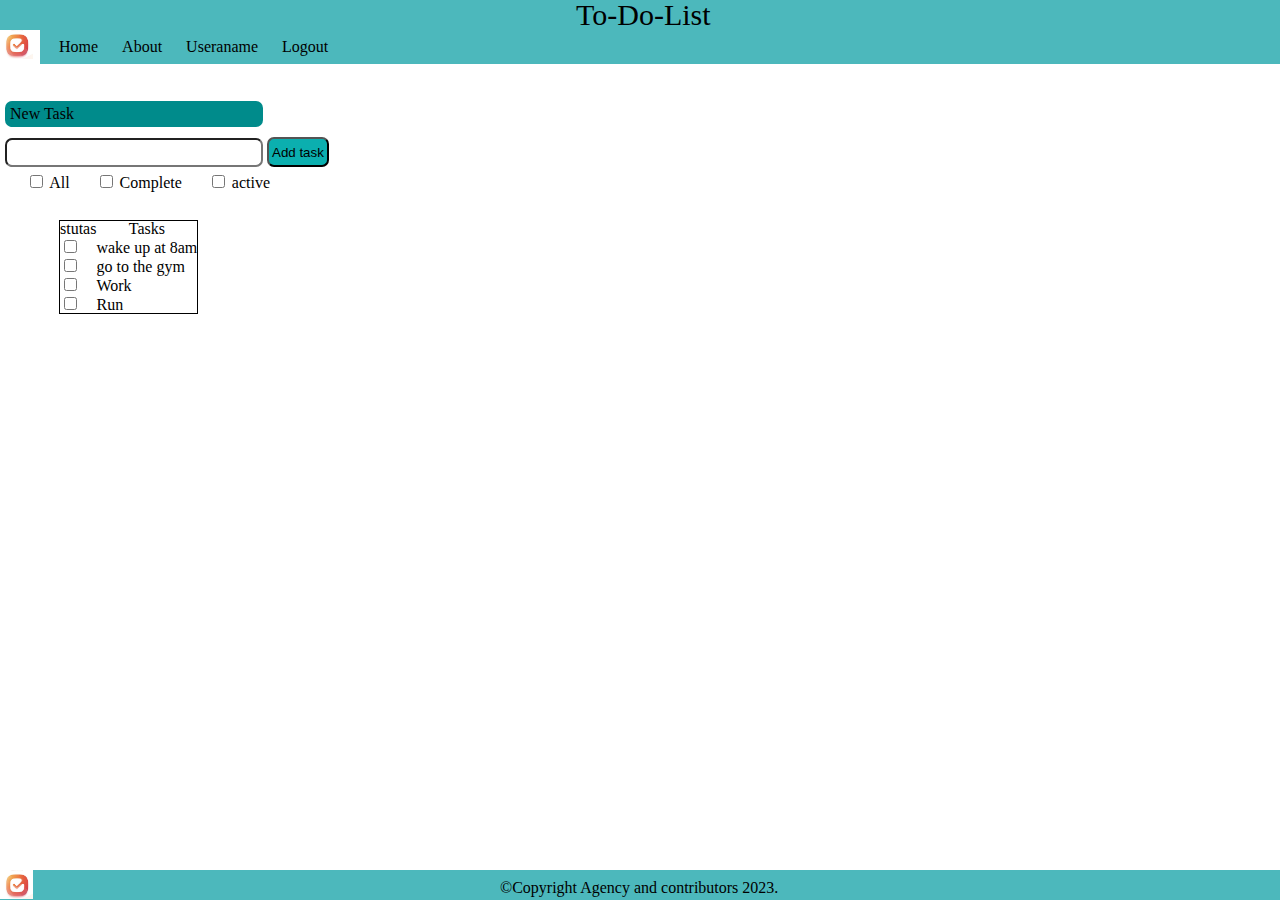
<file: index.html>
<!DOCTYPE html>
<html lang="en">
<head>
    <meta charset="UTF-8">
    <meta http-equiv="X-UA-Compatible" content="IE=edge">
    <meta name="viewport" content="width=device-width, initial-scale=1.0">
    <link rel="stylesheet" href="./style/style.css" >
    <link rel="stylesheet" href="./style/reset.css" >
    <title>To Do List</title>
</head>
<body>
    <nav>
        <!-- flex-container -->
        <div id="navid ">
            <p class="navbar">To-Do-List</p>
            <span>
                <img class="logoimg" src="./asset/todo.png">
            </span>
            
        </div>
        <div class="navid" id="navid2" >
            <a class="active" href="#home">Home</a>
            <a class="active" href="./about.html">About</a>
            <a class="active" href="">Useraname</a>
            <a class="active" href="./index.html">Logout</a>
          </div>
    </nav>
    <br>
    <br>
    <main>
    <section>
        <div class="m1">
            <p class="search2">New Task</p> 
            <input class="search1" type="search">
            <input class="btn1" type="button" value="Add task">
        </div>
    </section>
    <section>
            <div>
                <div class="menu1">
                <input type="checkbox" >
                <label> All</label><br>
               </div>
               <div class="menu1">
                <input type="checkbox"  >
                <label for="vehicle2">Complete</label><br>
               </div>
               <div class="menu1">
                <input type="checkbox">
                <label for="vehicle3">active</label><br><br>
               </div>
            </div>  
    </section>
    <section>
        <div class="table11" >
              <table style="border: 1px solid;">
                <tr>
                  <th>stutas</th>
                  <th>Tasks</th>
                </tr>
                <tr>
                  <td><input type="checkbox"  ></td>
                  <td>wake up at 8am</td>
                  
                </tr>
                <tr>
                  <td><input type="checkbox"  ></td>
                  <td>go to the gym</td>
                </tr>
                <tr>
                    <td><input type="checkbox"  ></td>
                    <td>Work</td>
                  </tr>
                  <tr>
                    <td><input type="checkbox"  ></td>
                    <td>Run</td>
                  </tr>
              </table> 
           </div>
    </section>
    <br>
   </div>
    </main>
    <div class="footer-section">
        <span>
            <img class="logoimg" src="./asset/todo.png">
        </span>
    <footer>
        <p>&copy;Copyright Agency and contributors 2023.</p>
    </footer>
   </div>
   <script src="./app.js"></script>
</body>
</html>
</file>
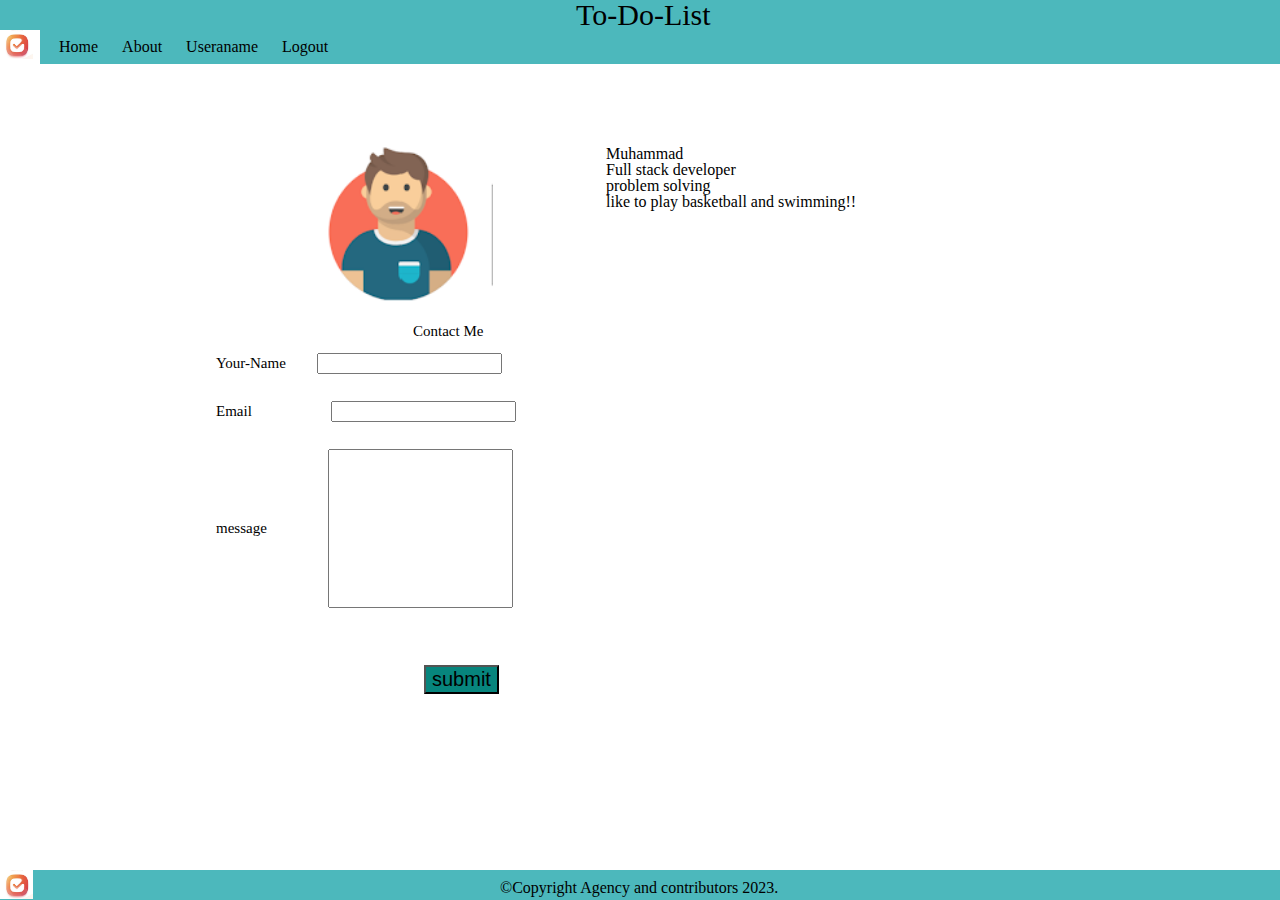
<file: about.html>
<!DOCTYPE html>
<html lang="en">
<head>
    <meta charset="UTF-8">
    <meta http-equiv="X-UA-Compatible" content="IE=edge">
    <meta name="viewport" content="width=device-width, initial-scale=1.0">
    <link rel="stylesheet" href="./style/style.css" >
    <link rel="stylesheet" href="./style/reset.css" >
    <title>Document</title>
</head>
<body>
    <nav>
        <div id="navid ">
            <p class="navbar">To-Do-List</p>
            <span>
                <img class="logoimg" src="./asset/todo.png">
            </span>
            
        </div>
        <div class="navid" id="navid2" >
            <a class="active" href="./index.html">Home</a>
            <a class="active" href="./about.html">About</a>
            <a class="active" href="">Useraname</a>
            <a class="active" href="./index.html">Logout</a>
          </div>
    </nav>
    <div id="m1">
        <img class="img-about" src="./asset/pic profile.png">
        <div class="about-txt">
            <h2>Muhammad</h2>
            <ul>
                <li>Full stack developer</li>
                <li>problem solving</li>
                <li>like to play basketball and swimming!!</li>
            </ul>
        </div>
    </div>
    <br>
    <br>
    <main>
    <main>
        <section>
         <div class="contact-form">
            <form>
                <h3 class="c">Contact Me</h3>
                <div>
                    <label class="f1">Your-Name</label>
                    <input type="text">
                </div>
                <div>
                    <label class="f2">Email</label>
                    <input type="text">
                </div>
                <div>
                    <label class="f3">message</label>
                    <input id="t2" type="text">
                </div>
                <br>
                <br>
                <input class="btn" type="submit" value="submit">
            </form>
         </div>
        </section>
    </main>
    <div class="footer-section">
        <span>
            <img class="logoimg" src="./asset/todo.png">
        </span>
    <footer>
        <p>&copy;Copyright Agency and contributors 2023.</p>
    </footer>
</body>
</html>
</file>
<file: style/style.css>
.navbar{
    background: #4cb8bc;
    /* margin-left: 45%; */
    font-size: 30px;
    padding-left: 45%;
}
#navid{
    position: relative;
    background-color:#4cb8bc; 
    padding-top: 20px;
}
.logoimg{
    position: absolute;
    width: 33px;
}
#navid2{
    background-color: #4cb8bc;
    margin-left: 40px;
    padding: 9px;
}
.active{
    text-decoration: none;
    padding: 10px;
    color: black;
}
.m1{
    padding-left: 20px;
    padding: 5px;
    border-radius: 7px;
}
.search1{
    border-radius: 7px;
    height: 29px;
    width: 258px;
}
.search2{
    width: 19.5%;
    background-color: darkcyan;
    border-radius: 7px;
    padding: 5px;
    margin-bottom: 10px;
}
.btn1{
    border-radius: 7px;
    background-color: rgb(11, 175, 175);
    padding: 3px;
    height: 30px;
}

#article-sec{
    float: left;
}
.footer-section{
    float: left;
    position:absolute;
    bottom:0;
    background-color: #4cb8bc;
    width: 100%;
    height: 30px;
}
footer p{
    margin-left: 500px;
    padding-top: 10px;
}
.menu1{
    float: left;
    padding-left: 26px;
}
 .table11{
    padding-top: 38px;
    padding-left: 49px;
    margin: 10px;
    /* border: 1px solid; */
} 
/* table, th, td {
    border: 1px solid;
} */
th ,td{
    border: 1px solid;
}
.img-about{
    float: left;
    margin-left: 31px;
    width: 20%;
}
#m1{
    padding: 82px;
    padding-left: 278px;
}
.about-txt{
    padding-left: 328px;
}
.contact-form{
   
    margin-left: 216px;
    margin-right: 216px;
    font-size: 15px;
}
.c{
    margin-left: 197px;
    padding-bottom: 14px;
}

.f1{
    padding-right: 27px;
}
.f2{
    padding-right: 75px;
}
.f3{
    padding-right: 57px;
}
input[type=text]{
    margin-bottom: 27px;
}
#t2{
    height: 153px;
}
.btn{
    margin-left: 208px;
    background-color: rgb(7, 133, 125);
    text-align: center;
    font-size: 20px;
}
</file>
